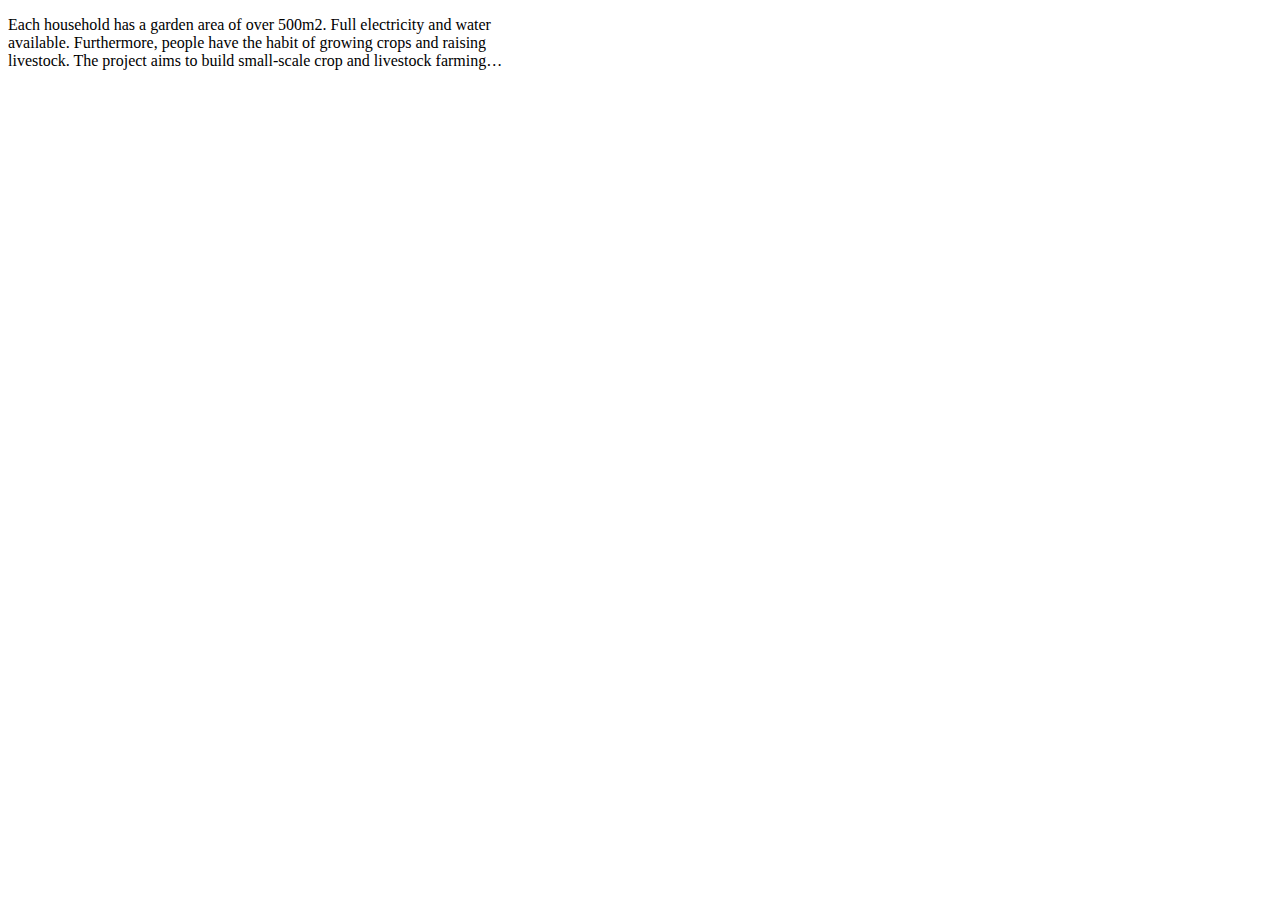
<file: test.html>
<!DOCTYPE html>
<html lang="en">
  <head>
    <meta charset="UTF-8" />
    <meta http-equiv="X-UA-Compatible" content="IE=edge" />
    <meta name="viewport" content="width=device-width, initial-scale=1.0" />
    <style>
      .limited-text {
        overflow: hidden;
        display: -webkit-box;
        max-width: 500px;
        -webkit-line-clamp: 3; /* Đặt số dòng tối đa hiển thị trước khi cắt đi và thêm '...' */
        -webkit-box-orient: vertical;
        max-height: 80px; /* Đặt chiều cao tối đa */
      }
    </style>
    <title>Home Garden Project</title>
  </head>
  <body>
    <div>
      <p class="limited-text">
        Each household has a garden area of over 500m2. Full electricity and
        water available. Furthermore, people have the habit of growing crops and
        raising livestock. The project aims to build small-scale crop and
        livestock farming models in residential clusters. The project will
        accompany people in the process of building and developing the model.
        Thereby, sharing scientific knowledge and gardening skills helps people
        deeply understand garden economics and build their own garden economic
        model for their families. As a result, home gardens are used effectively
        and living standards are improved. Furthermore, it contributes to a
        clean and beautiful green environment.
      </p>
    </div>
  </body>
</html>
</file>
